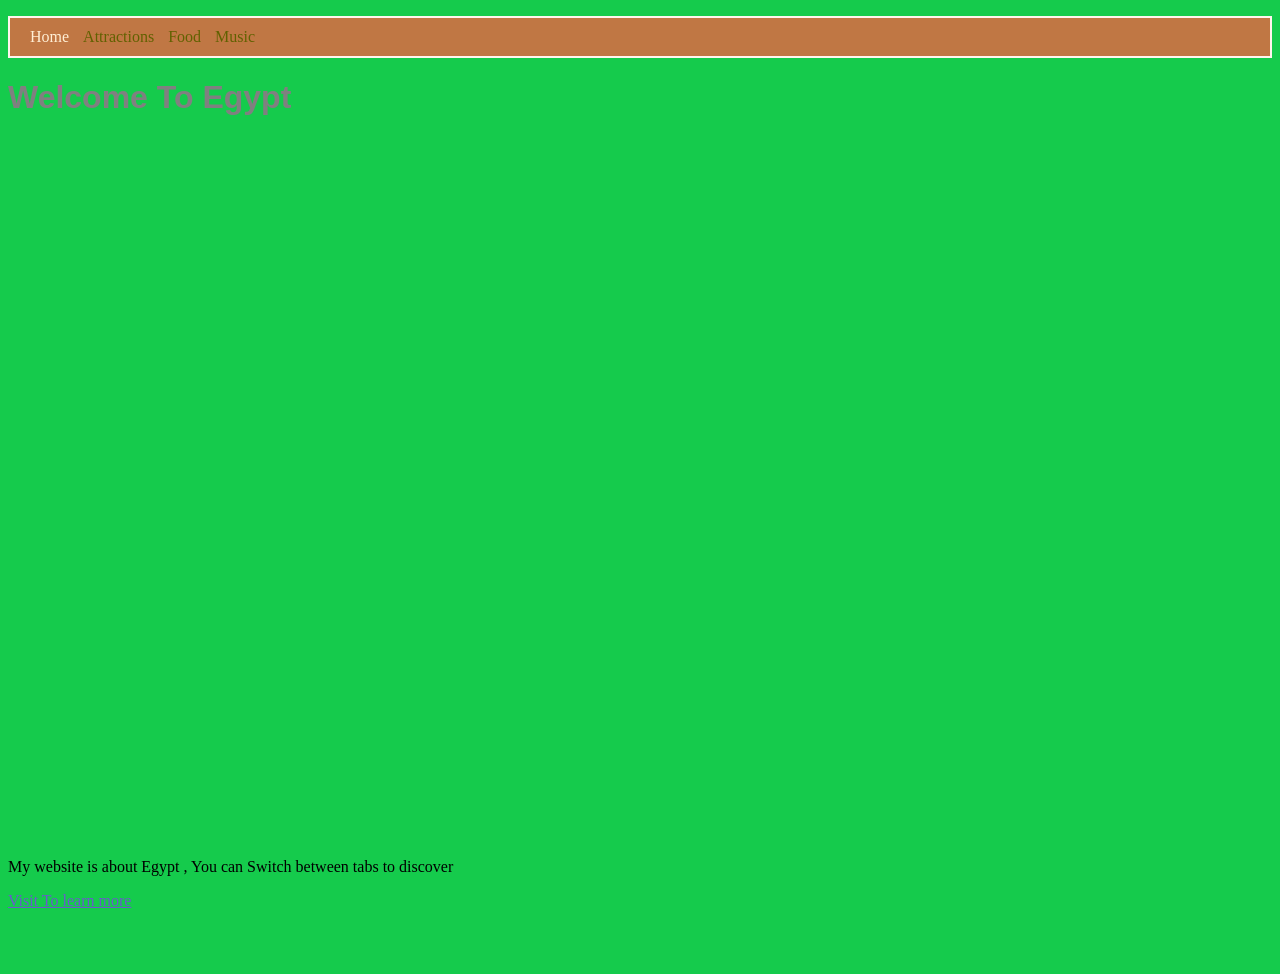
<file: index.html>
<!DOCTYPE html>
<html lang="en">
<head>
    
    <title>Egypt</title>
    <link rel="stylesheet" href="styles.css">
</head>
<body>
    <header>
        <nav>
            <ul>
                <li> Home</li>
                <li><a href="attraction.html">Attractions</a></li>
                <li><a href="food.html">Food</a></li>
                <li><a href="music.html">Music</a></li>
            </ul>
        </nav>
    </header>
    <main>
        <h1>Welcome To Egypt</h1>
        <div>
            <iframe width="560" height="700"
             src="https://www.youtube.com/embed/rsYXPoTi13I?si=097zjb4TcqHlKrZO" 
             title="YouTube video player" frameborder="0" 
             allow="accelerometer; autoplay; clipboard-write; encrypted-media; gyroscope; picture-in-picture; web-share" referrerpolicy="strict-origin-when-cross-origin" allowfullscreen></iframe>
            <p>My website is about Egypt , You can Switch between tabs to discover</p>
            <p><a href="https://en.wikipedia.org/wiki/Egypt"> Visit To learn more</a></p>
            </div>
    </main>
</body>
</html>
</file>
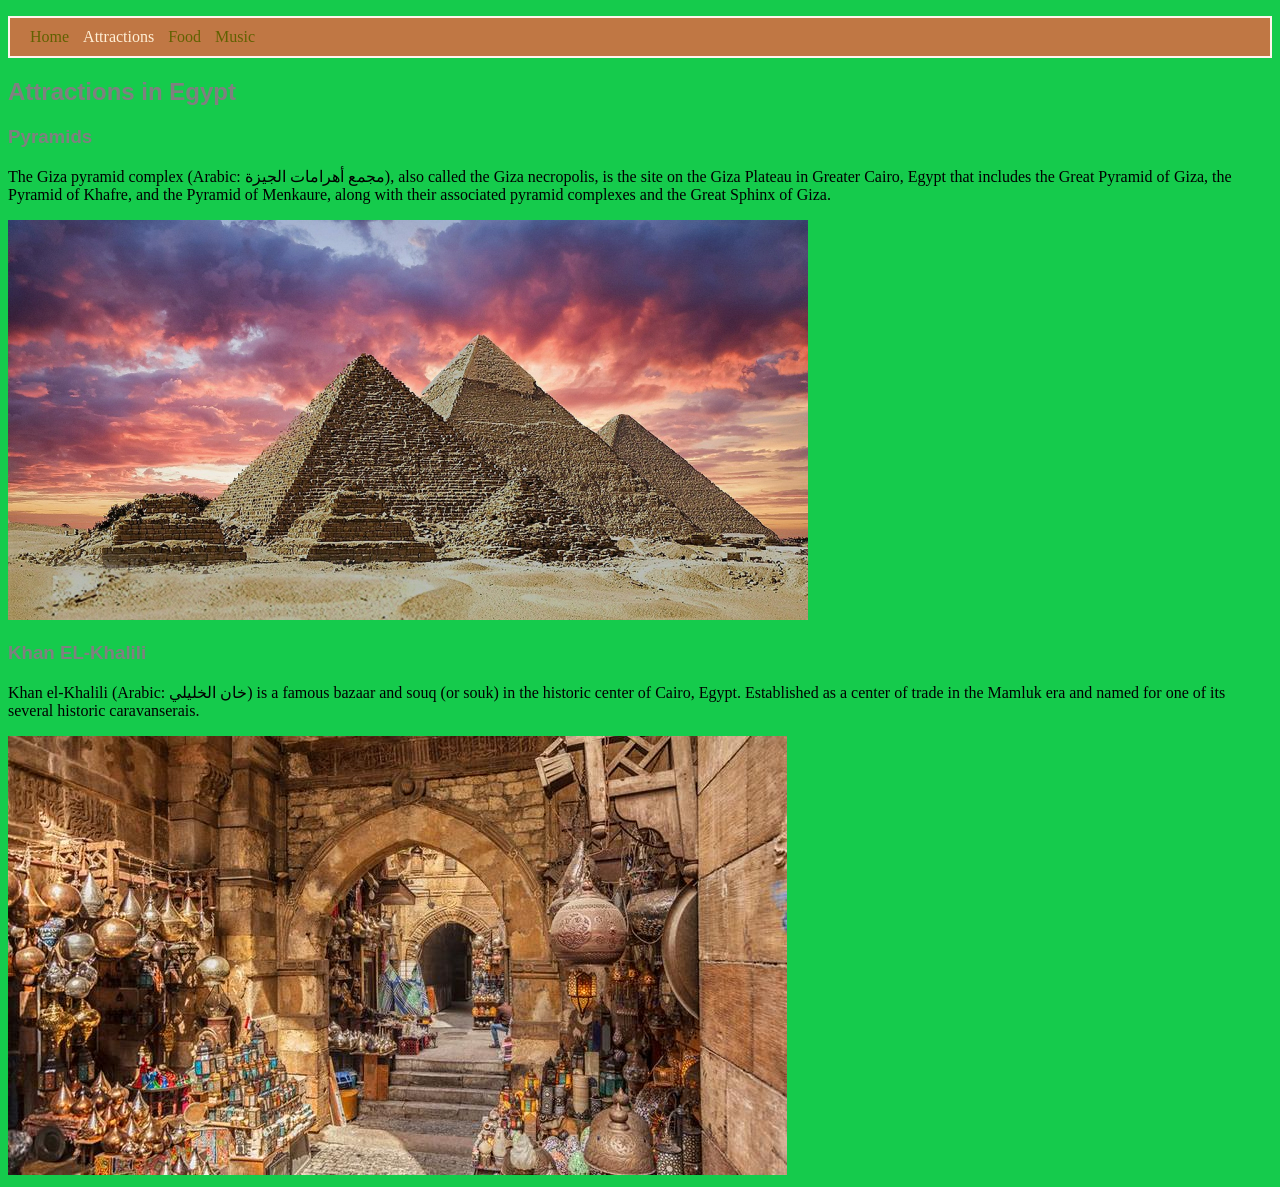
<file: attraction.html>
<!DOCTYPE html>
<html lang="en">
<head>
    
    <title>Attractions of Egypt</title>
    <link rel="stylesheet" href="styles.css">
</head>
<body>
    <header>
        <nav>
            <ul>
                <li> <a href="index.html">Home</a></li>
                <li>Attractions</li>
                <li><a href="food.html">Food</a></li>
                <li><a href="music.html">Music</a></li>
            </ul>
        </nav>
    </header>
    <main>
        <article>
            <h1> Attractions in Egypt</h1>
            <section>
                <h1>Pyramids</h1>
                <p>The Giza pyramid complex (Arabic: مجمع أهرامات الجيزة),
                    also called the Giza necropolis, is the site on the Giza
                    Plateau in Greater Cairo, Egypt that includes the Great
                    Pyramid of Giza, the Pyramid of Khafre, and the Pyramid of
                    Menkaure, along with their associated pyramid complexes
                    and the Great Sphinx of Giza.</p>
                    <img src="Pyramids.jpg" alt="Image of Pyramids">
            </section>
              <section>
                <h1>Khan EL-Khalili</h1>
                <p>  Khan el-Khalili (Arabic: خان الخليلي) is a famous bazaar
                    and souq (or souk) in the historic center of Cairo, Egypt.
                    Established as a center of trade in the Mamluk era and
                    named for one of its several historic caravanserais.</p>
                    <img src="Khan-elkhalili.jpg" alt="Image of Pyramids">
            </section>
        </article>
    </main>
</body>
</html>
</file>
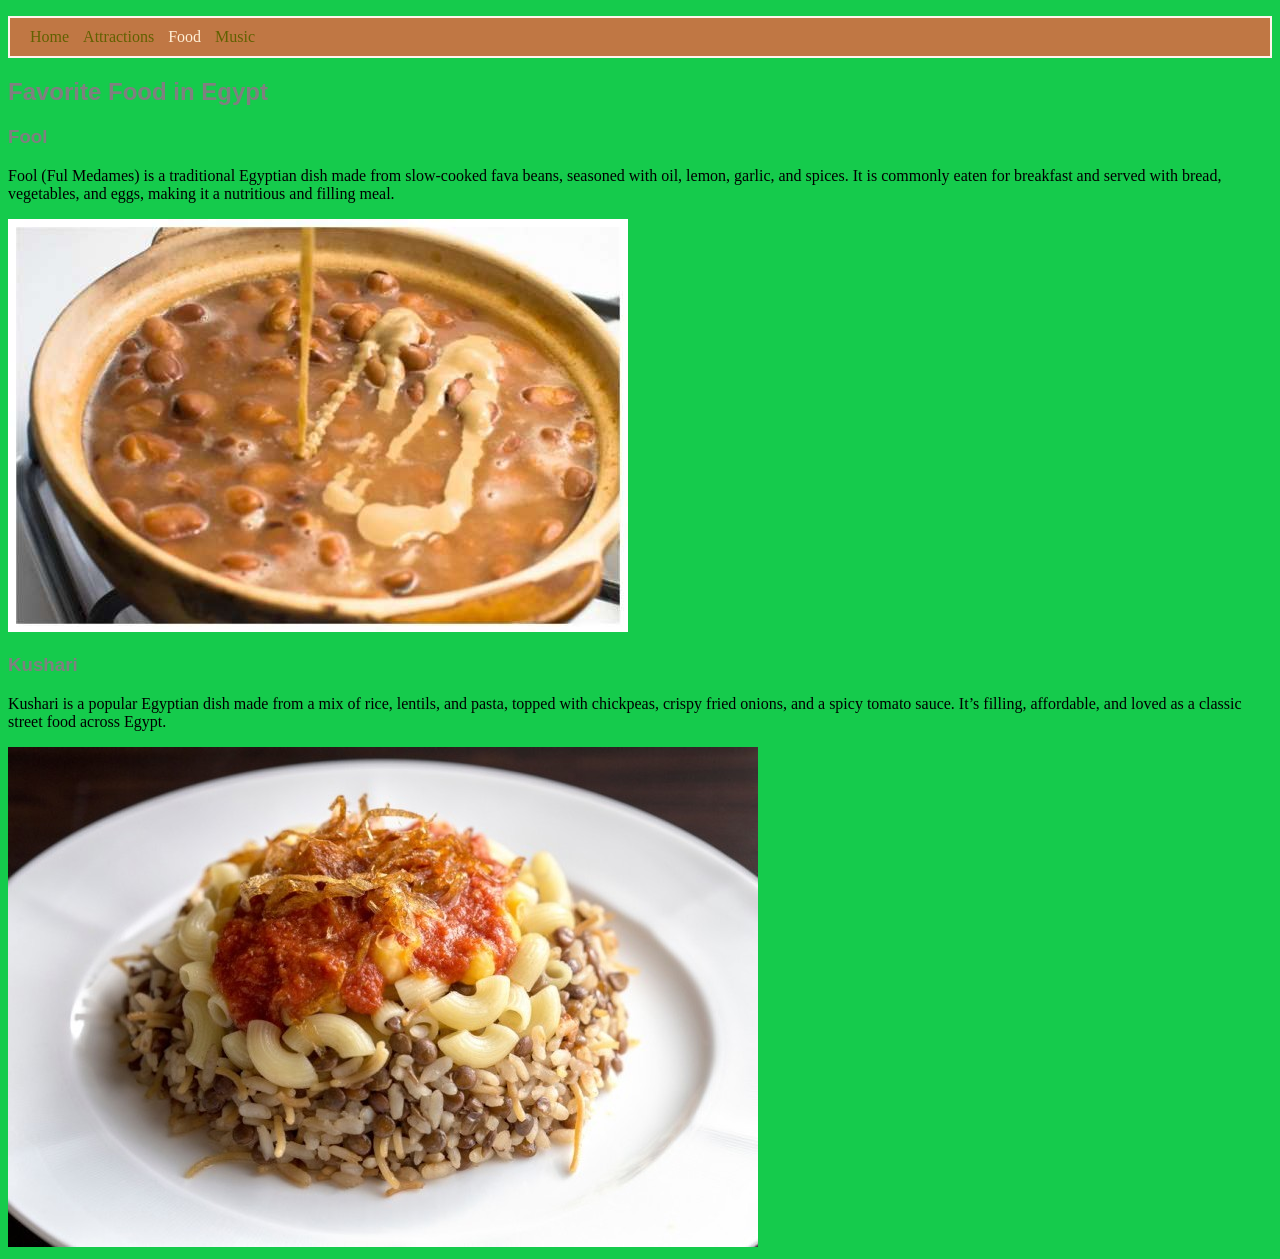
<file: food.html>
<!DOCTYPE html>
<html lang="en">

<head>

    <title>Food of Egypt</title>
    <link rel="stylesheet" href="styles.css">
</head>

<body>
    <header>
        <nav>
            <ul>
                <li> <a href="index.html">Home</a></li>
                <li><a href="attraction.html">Attractions</a></li>
                <li>Food</li>
                <li><a href="music.html">Music</a></li>
            </ul>
        </nav>
    </header>
    <main>
        <article>
            <h1> Favorite Food in Egypt</h1>
            <section>
                <h1> Fool</h1>
                <p>Fool (Ful Medames) is a traditional Egyptian dish made from slow-cooked fava beans,
                    seasoned with oil, lemon, garlic, and spices. It is commonly eaten for breakfast
                    and served with bread, vegetables, and eggs, making it a nutritious and filling meal.</p>
                <img src="fool.jpg" alt="Fool image">
            </section>
            <section>
                <h1> Kushari</h1>
                <p> Kushari is a popular Egyptian dish made from a mix of rice, lentils, and pasta, topped with
                    chickpeas,
                    crispy fried onions, and a spicy tomato sauce. It’s filling, affordable,
                    and loved as a classic street food across Egypt.</p>
                <img src="kushari.jpg" alt="Kushari image">
            </section>
        </article>
    </main>
</body>

</html>
</file>
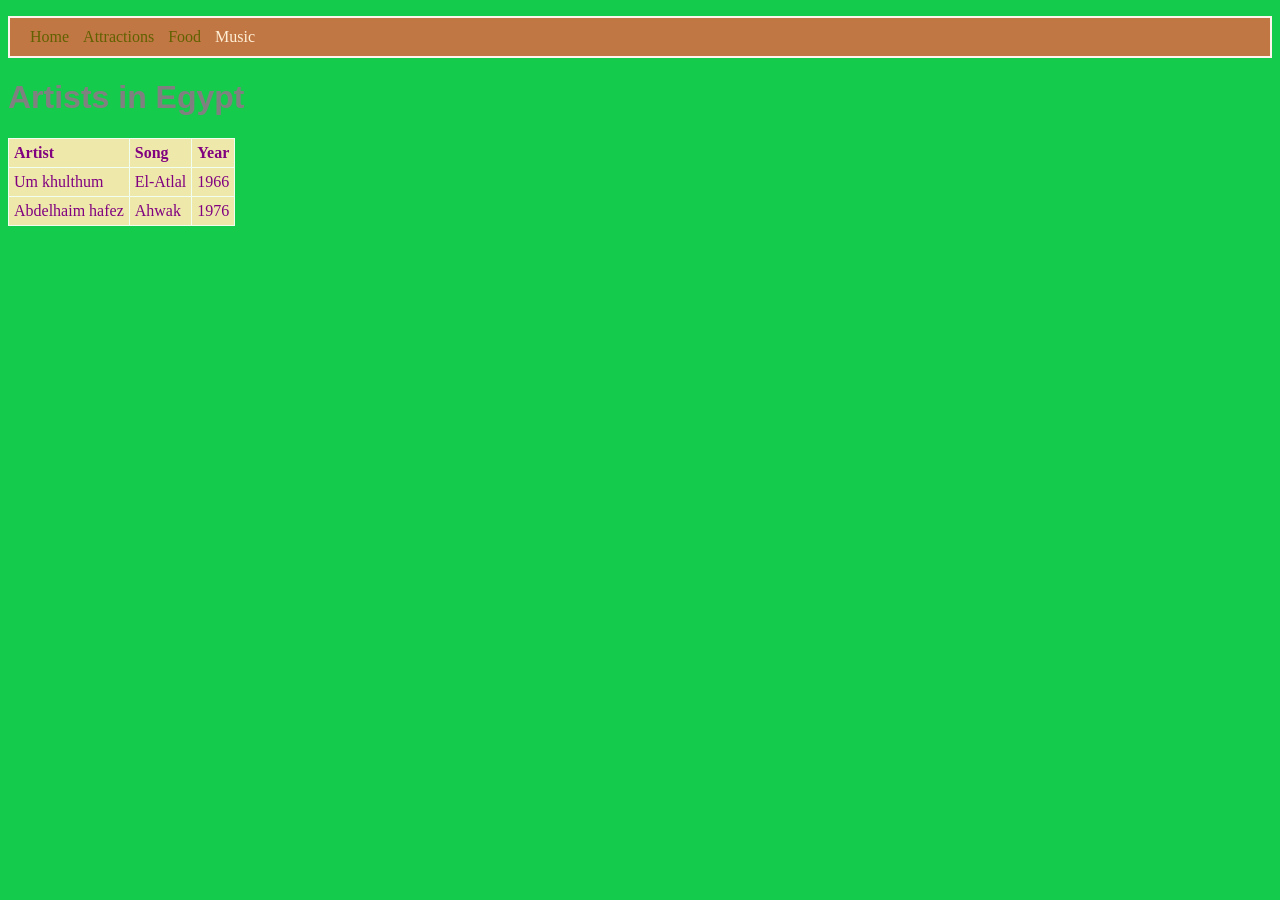
<file: music.html>
<!DOCTYPE html>
<html lang="en">
<head>
    
    <title>Artists of Egypt</title>
    <link rel="stylesheet" href="styles.css">
</head>
<body>
    <header>
        <nav>
            <ul>
                <li> <a href="index.html">Home</a></li>
                <li><a href="attraction.html">Attractions</a></li>
                <li><a href="food.html">Food</a></li>
                <li>Music</li>
            </ul>
        </nav>
    </header>
    <main>
        <h1> Artists in Egypt</h1>
        <table>
            <tr>
              <th>Artist</th>
              <th>Song</th>
              <th>Year</th>
            </tr>
            <tr>
                <td> Um khulthum</td>
                <td> El-Atlal</td>
                <td>1966</td>

            </tr>
            <tr>
                <td> Abdelhaim hafez</td>
                <td> Ahwak</td>
                <td>1976</td>
            </tr>
        </table>

    </main>
</body>
</html>
</file>
<file: styles.css>
body {
    background-color: rgb(21, 203, 76);
    font-family: 'Times New Roman', Times, serif;
}

h1{
    color :grey;
    font-family: Arial, Helvetica, sans-serif;
}
a{
    color:slateblue
}
nav ul {
    background-color: rgb(192, 119, 68);
    border-width: 2px;
    border-style: solid;
    border-radius: 10 px;
    border-color: seashell;
    padding: 10px;
}
nav ul li{
   list-style: none;
   display: inline;
   margin-left :10px;
   color:papayawhip;

}
nav ul li a{
    text-decoration: none;
    color:rgb(97, 97, 1);
}
div{
    position: relative;
    padding-bottom: 40px;
}


table,th,td{
    border: 1px solid honeydew;
    border-collapse: collapse;
}
tr{
    background-color: palegoldenrod;
}
th,td{
    vertical-align: top;
    text-align: left;
    padding: 5px;
    color: purple;
}
</file>
